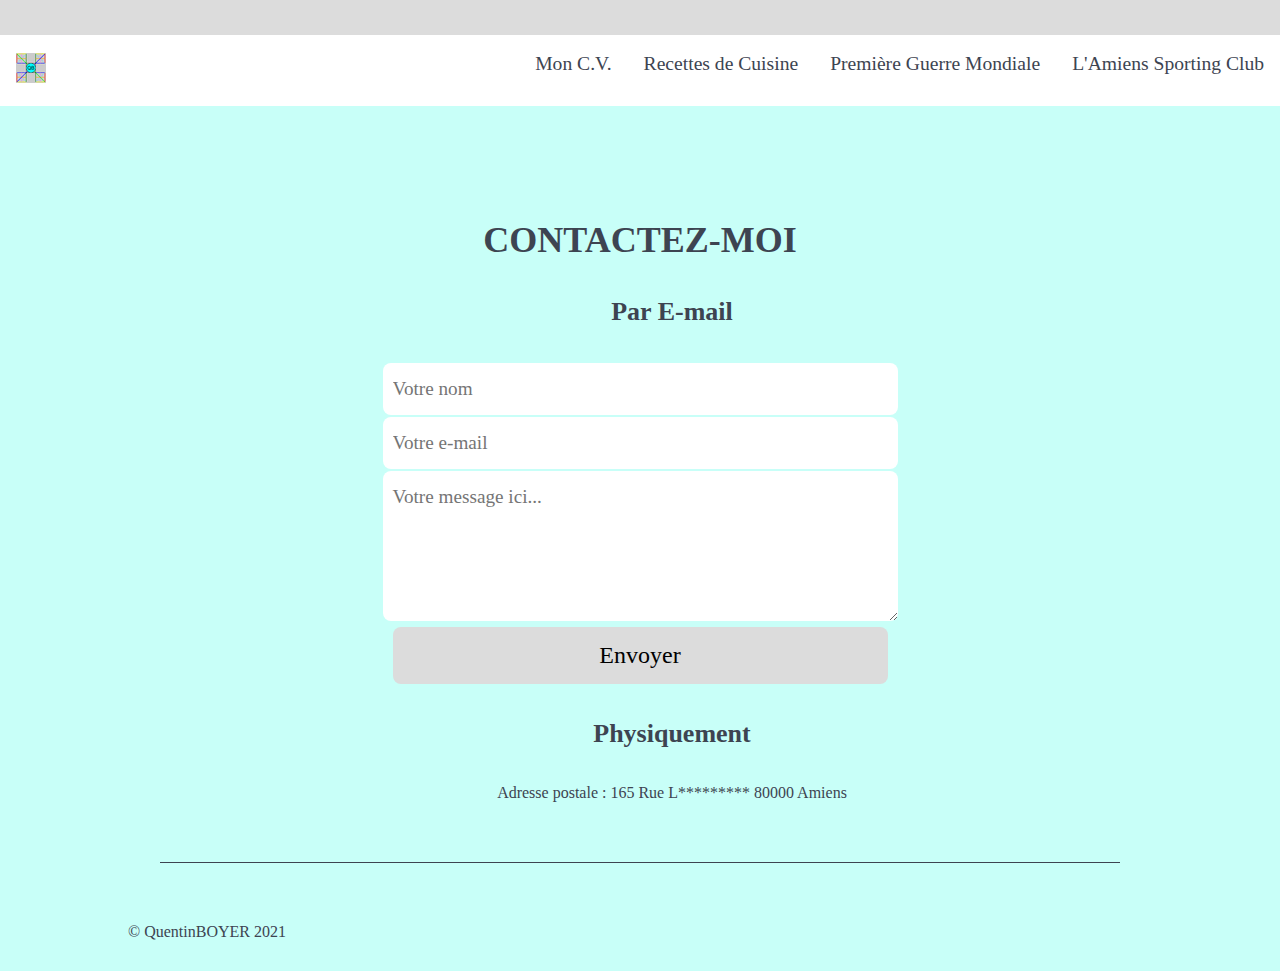
<file: index.html>
<!DOCTYPE html>
<html>

	<head>
		<meta charset ="UTF-8"/>
		<link rel="stylesheet" type=text/css href="css.css" />
		<title>Accueil</title>
	</head>

	<body>
		<header>
			<nav>
				<ul>
					<li id="logo"><a href="#"><img src="logo.png" alt="Logo"></a></li>
					<li><a href="asc/asc.html">L'Amiens Sporting Club</a></li>
					<li><a href="pgm/pgm.php">Première Guerre Mondiale</a></li>
					<li><a href="recettes/recettes.php">Recettes de Cuisine</a></li>
					<li><a href="cv/cv.html">Mon C.V.</a></li>
				</ul>	
			</nav>	
		</header>
		<h4>Alors pourquoi êtes-vous là ?</h4>
		<footer>
			<h3>Contactez-moi</h3>
				<h4>Par E-mail</h4>
				<form>
					<input placeholder="Votre nom">
					<input placeholder="Votre e-mail">
					<textarea placeholder="Votre message ici..."></textarea>
					<button>Envoyer</button>
				</form>
				<h4>Physiquement</h4>
				<p>Adresse postale : 165 Rue L********* 80000 Amiens</p>
			<div id="trait-footer"></div>
			<div id="copyright_icones">
				<div id="copyright">
					<span>© <a href="cv/cv.html">QuentinBOYER</a> 2021</span>
				</div>
				<div id="icones">
					<a href="http://www.facebook.com"><i class="fa fa-facebook"></i></a>
					<a href="http://www.twitter.com"><i class="fa fa-twitter"></i></a>
					<a href="http://www.instagram.com"><i class="fa fa-instagram"></i></a>
				</div>
			</div>
		</footer>
	</body>

</html>
</file>
<file: css.css>
/******************** GENERAL ********************/

html {
	scroll-behavior: smooth;
}

body {
	font-family: "Open Sans";
	color: #3D4451;
	padding: 0;
	margin: 0;
	background-color: #DCDCDC;
}
h3 {
	text-transform: uppercase;
	text-align: center;
	padding-top: 5%;
	font-size: 2.25em;
}
h4 {
	font-size: 1.625em;
	margin-left: 5%;
	font-weight: bold;
}
h5 {
	font-size: 1.5em;
	margin-left: 5%;
	margin-bottom: 0;
}
@media all and (max-width: 728px) {
	h1 {
		margin-top: 40px;
	}
}
p, li, footer p {
	margin-left: 5%;
	list-style-type: none;
	font-size: 1em;
}
ul {
	margin: 0;
	padding: 0;
}
a {
	text-decoration: none;
	color: #3D4451;
}
section {
	padding-bottom: 30px;
}


/******************** EN-TETE ********************/

nav {
	overflow: hidden;
	background-color: #FFFFFF;
	position: fixed;
	width: 100%;
}
header li {
	float: right;
	font-size: 1.225em;
	margin-left: 0;
}
header li a, header li a:link {
	text-decoration: none;
	display: block;
	text-align: center;
	padding: 18px 16px;
}
header li a:hover, header li a:active {
	color: #0053FF;
}
#logo {
	float: left;
}
#fond_page {
	padding-top: 60px;
	background: url(../docs_imgs/fond_page.jpg)	no-repeat fixed 50% 50%;
	background-size: cover;
	height: 550px;
}


/******************** BAS DE PAGE ********************/

footer {
	background-color: #C8FFF8;
	padding: 20px 0 10px 0;
	text-align: center;
}
form {
	margin: 0 auto;
	max-width: 900px;
}
input, textarea, button {
	border: none;
	width: 55%;
	padding: 15px 10px;
	margin: 1px 0;
	font-size: 1.2em;
	font-family: "Open Sans";
	border-radius: 8px;
}
textarea {
	height: 120px;
}
button {
	font-size: 1.5em;
	background-color: #DCDCDC;
}
button:hover {
	background-color: #0053FF;
	color: #FFFFFF;
	cursor: pointer;
	transition: 0.3s ease-in-out;
}
#trait-header {
	height: 1px;
	width: 25%;
	margin: -3px auto;
	background-color: #FFFFFF;
	box-shadow: 1px 3px 2px #DCDCDC;
}
#trait-footer {
	height: 1px;
	width: 75%;
	margin: 60px auto;
	background-color: #3D4451;
}
#copyright_icones {
	display: flex;
	margin-bottom: 20px;
	padding: 0 10%;
}
#copyright {
	width: 50%;
	text-align: left;
}
#icones {
	width: 50%;
	text-align: right;
}
#icones a {
	display: inline-block;
	padding: 0 15px;
	font-size: 1.3em;
}
#icones a:hover {
	transform: scale(1.5);
	transition: 0.1s;
}
</file>
